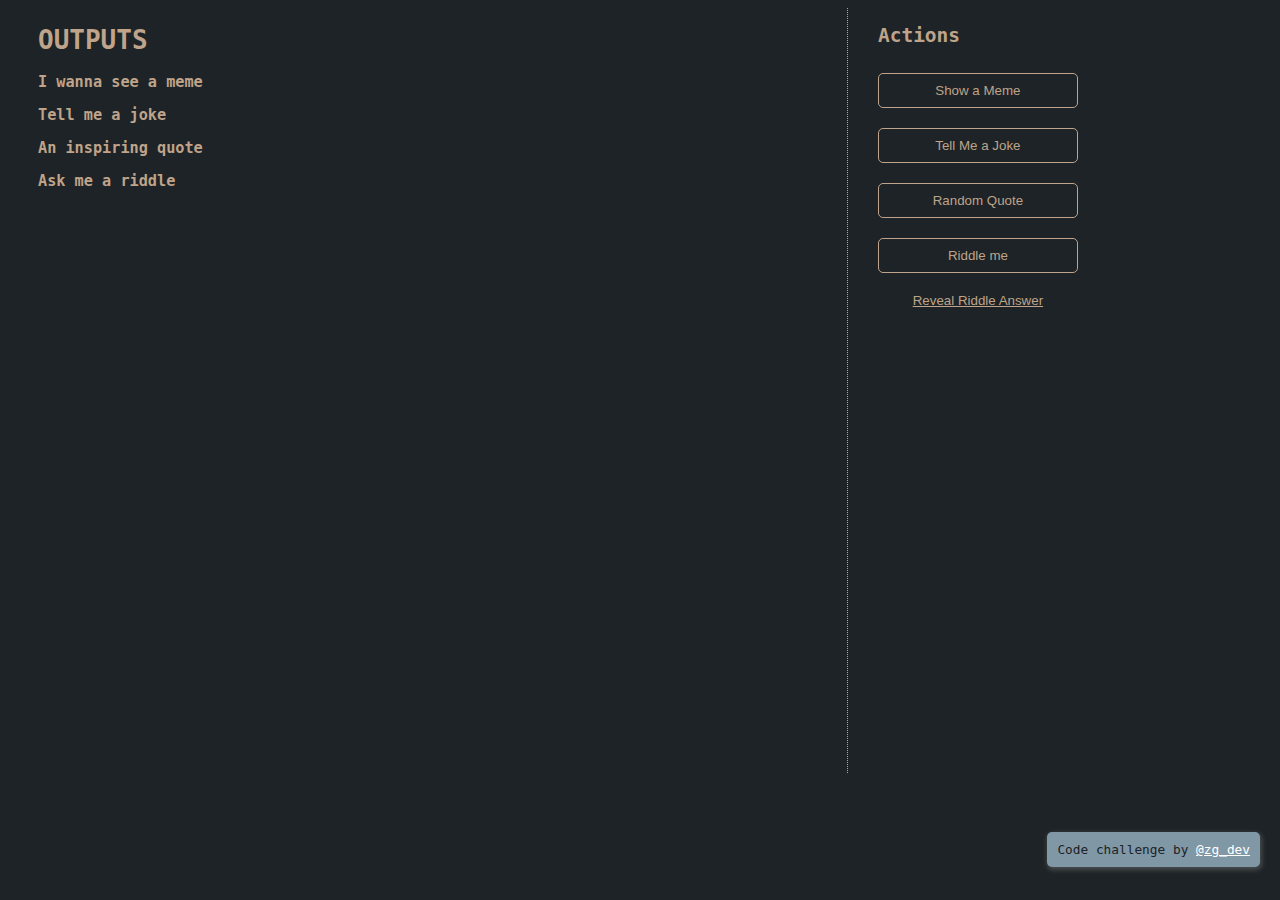
<file: index.html>
<!DOCTYPE html>
<html lang="en">
<head>
  <meta charset="UTF-8">
  <meta name="viewport" content="width=device-width, initial-scale=1.0">
  <link rel="stylesheet" href="memeGenerator.css" />
  <title>MemeGenerator</title>
</head>
<body>
<main>
  <section class="content">
    <h1>OUTPUTS</h1>
    <h3>I wanna see a meme</h3>
    <div id="memes">
 
    </div>
    <h3>Tell me a joke</h3>
    <div id="jokes">
 
    </div>
    <h3>An inspiring quote</h3>
    <div id="quotes">
      
    </div>
     <h3>Ask me a riddle</h3>
    <div id="riddle">
    </div>
  </section>
  
  <section class="sidebar">
    <h2>Actions</h2>
    <button onclick="showMeme()">Show a Meme</button>
    <button onclick="showJoke()">Tell Me a Joke</button>
    <button onclick="showQuote()">Random Quote</button>
    <button onclick="showRiddle()">Riddle me</button>
    <button class="reveal-btn" onclick="revealAnswers()">Reveal Riddle Answer</button>
    <p class="attribution">Code challenge by <a href="https://www.twitter.com/zg_dev" target="_top">@zg_dev</a></p> 
  </section>
</main>
<script src="memeGenerator.js"></script>
</body>
</html>
</file>
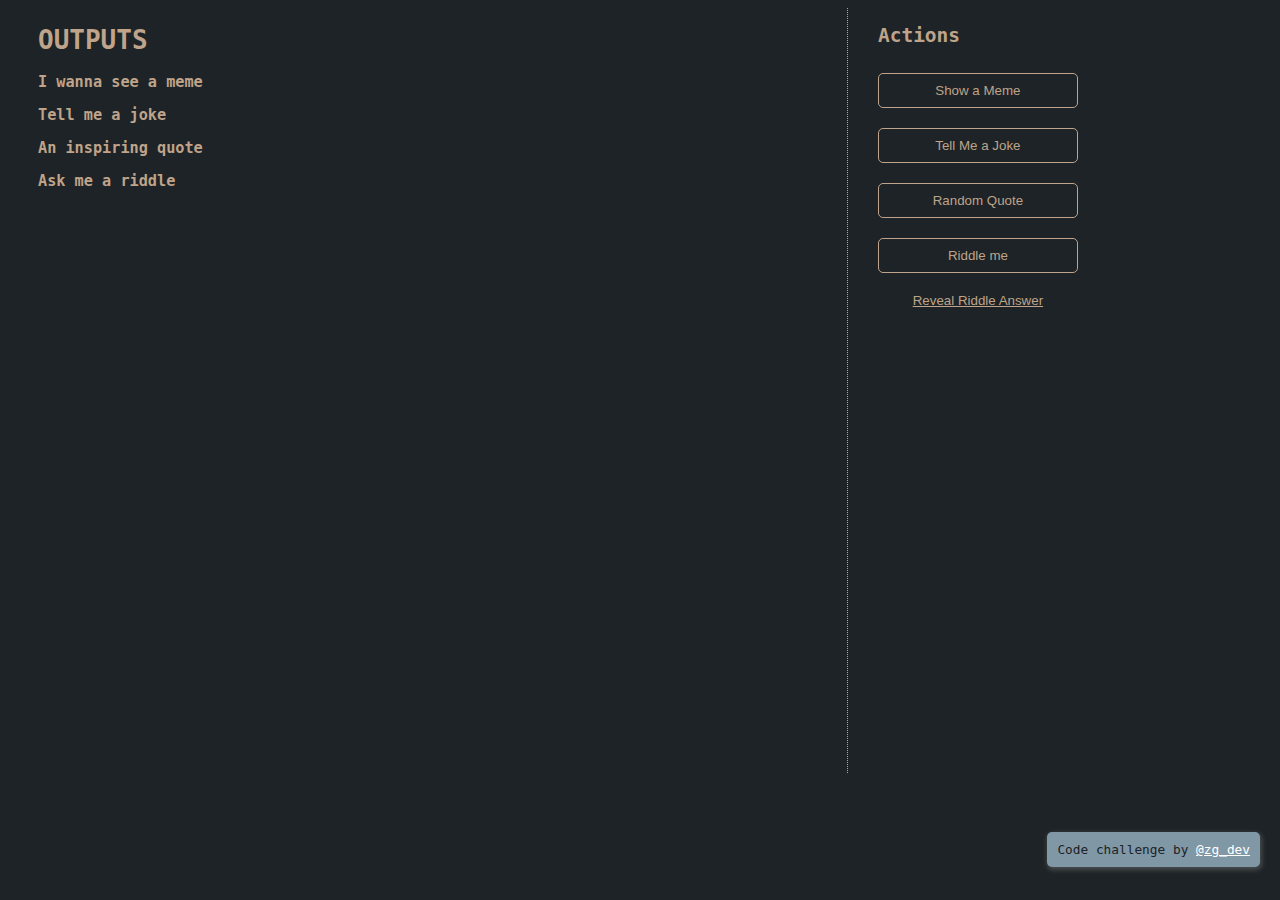
<file: memeGenerator.html>
<!DOCTYPE html>
<html lang="en">
<head>
  <meta charset="UTF-8">
  <meta name="viewport" content="width=device-width, initial-scale=1.0">
  <link rel="stylesheet" href="memeGenerator.css" />
  <title>MemeGenerator</title>
</head>
<body>
<main>
  <section class="content">
    <h1>OUTPUTS</h1>
    <h3>I wanna see a meme</h3>
    <div id="memes">
 
    </div>
    <h3>Tell me a joke</h3>
    <div id="jokes">
 
    </div>
    <h3>An inspiring quote</h3>
    <div id="quotes">
      
    </div>
     <h3>Ask me a riddle</h3>
    <div id="riddle">
    </div>
  </section>
  
  <section class="sidebar">
    <h2>Actions</h2>
    <button onclick="showMeme()">Show a Meme</button>
    <button onclick="showJoke()">Tell Me a Joke</button>
    <button onclick="showQuote()">Random Quote</button>
    <button onclick="showRiddle()">Riddle me</button>
    <button class="reveal-btn" onclick="revealAnswers()">Reveal Riddle Answer</button>
    <p class="attribution">Code challenge by <a href="https://www.twitter.com/zg_dev" target="_top">@zg_dev</a></p> 
  </section>
</main>
<script src="memeGenerator.js"></script>
</body>
</html>
</file>
<file: memeGenerator.css>
body {
  background-color: #1D2326;
  color: #BFA38A;
  font-family: monospace;
}

main {
  display: flex;
  flex-direction: row;
}

img {
  border: 1px solid white;
  border-radius: 5px;
  max-width: 350px;
  width: 100%;
}

p {
  color: #8097A6;
}

.attribution {
  position: absolute;
  right: 20px;
  bottom: 20px;
  font-size: 0.8rem;
  background-color: #8097A6;
  padding: 10px;
  border-radius: 5px;
  color: #1D2326;
  box-shadow: 1px 2px 5px 1px rgba(255,255,255, 0.2);
}

a {
  color: white;
}

a:hover {
  opacity: 0.8;
}

.content {
  width: 65%;
  padding-left: 30px;
  padding-right: 20px;
}

.content p {
  max-width: 80%;
}

.sidebar {
  display: flex;
  flex-direction: column;
  width: 30%;
  padding-left: 30px;
  padding-right: 30px;
  border-left: 1px dotted #BFA38A;
  height: 85vh;
}

button {
  width: 200px;
  max-width: 100%;
  margin-top: 10px;
  margin-bottom: 10px;
  height: 35px;
  border: 1px solid #BFA38A;
  background: transparent;
  color: #BFA38A;
  border-radius: 5px;
}

button:hover {
  cursor: pointer;
  background-color: rgba(255,255,255,0.1)
}

.reveal-btn {
  border: none;
  text-decoration: underline;
  margin: 0;
}

.reveal-btn:hover {
  color: white;
  background-color: transparent;
}
</file>
